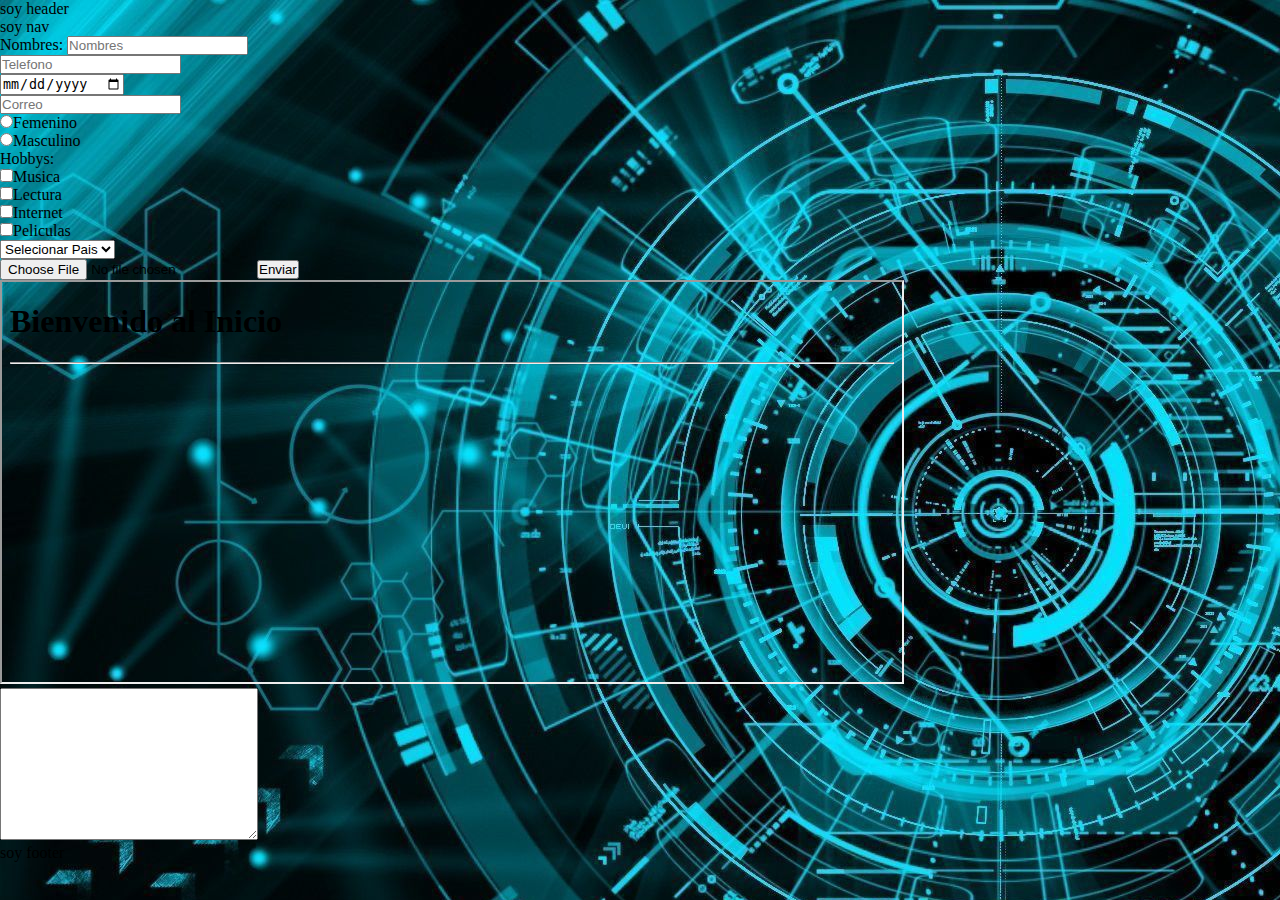
<file: index.html>
<!DOCTYPE html>
<html lang="en">
<head>
    <meta charset="UTF-8">
    <meta name="viewport" content="width=device-width, initial-scale=1.0">
    <title>Clase 2</title>
    <link rel="stylesheet" href="css/estilos.css">
</head>
<body>
    <header>soy header</header>
    <nav>soy nav</nav>
    <section>
        <section>
            <form action="" method="get">
                <label for="a">Nombres: </label>
                <input type="text" id="caja1" class="cajita" placeholder="Nombres" name="nombres"><br>
                <input type="number" id="caja2" class="cajita" placeholder="Telefono" name="telefono"><br>
                <input type="date" id="caja3" class="cajita" placeholder="Fecha" name="fecha"><br>
                <input type="email" id="caja4" class="cajita" placeholder="Correo" name="correo"><br>
                <input type="radio" id="caja5" class="cajita" name="sexo">Femenino<br>
                <input type="radio" id="caja6" class="cajita" name="sexo">Masculino<br>     
                <label for="a">Hobbys:</label><br>
                <input type="checkbox" id="caja7" class="cajita">Musica<br>       
                <input type="checkbox" id="caja7" class="cajita">Lectura<br>
                <input type="checkbox" id="caja7" class="cajita">Internet<br>
                <input type="checkbox" id="caja7" class="cajita">Peliculas<br>
                <select name="pais" id="pais">
                    <option value="0">Selecionar Pais</option>
                    <option value="1">Peru</option>
                    <option value="2">Ecuador</option>
                    <option value="3">Argentina</option>
                </select><br>
                <input type="file" name="archivo" id="archivo">
                <input type="submit" value="Enviar">
            </form>
        </section>
        <aside>
            <iframe src="/home.html" frameborder="1" width="900" height="400"></iframe>
        </aside>
        <section>
            <textarea name="" id="" cols="30" rows="10"></textarea>
        </section>
    </section>
    <footer>soy footer</footer>
</body>
</html>
</file>
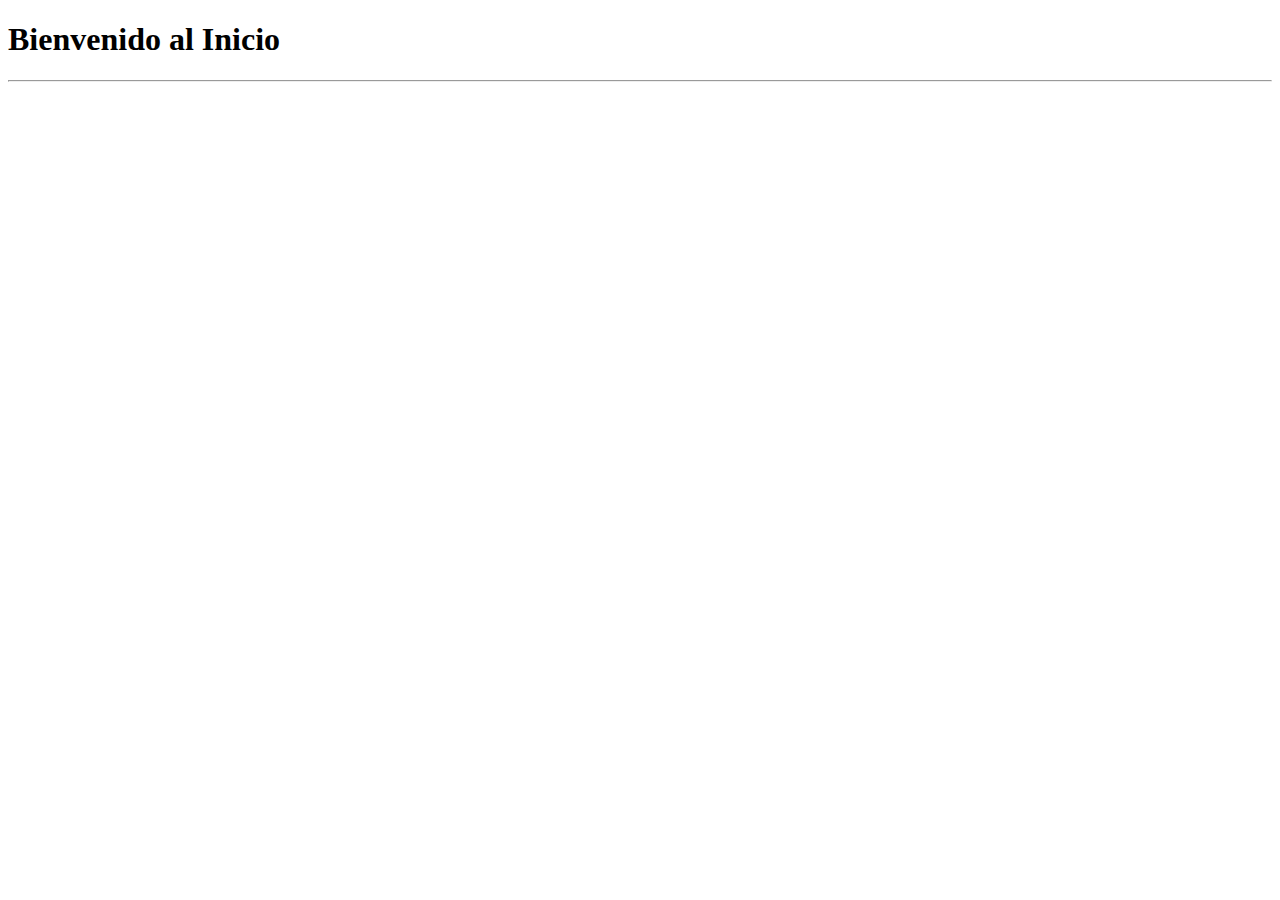
<file: home.html>
<!DOCTYPE html>
<html lang="en">
<head>
    <meta charset="UTF-8">
    <meta name="viewport" content="width=device-width, initial-scale=1.0">
    <title>Document</title>
</head>
<body>
    <h1>Bienvenido al Inicio</h1><hr>
</body>
</html>
</file>
<file: css/estilos.css>
*{
    margin:0;
    padding:0;
}
body{
    background-image: url("/imagenes/fondo.jpg");
}
</file>
